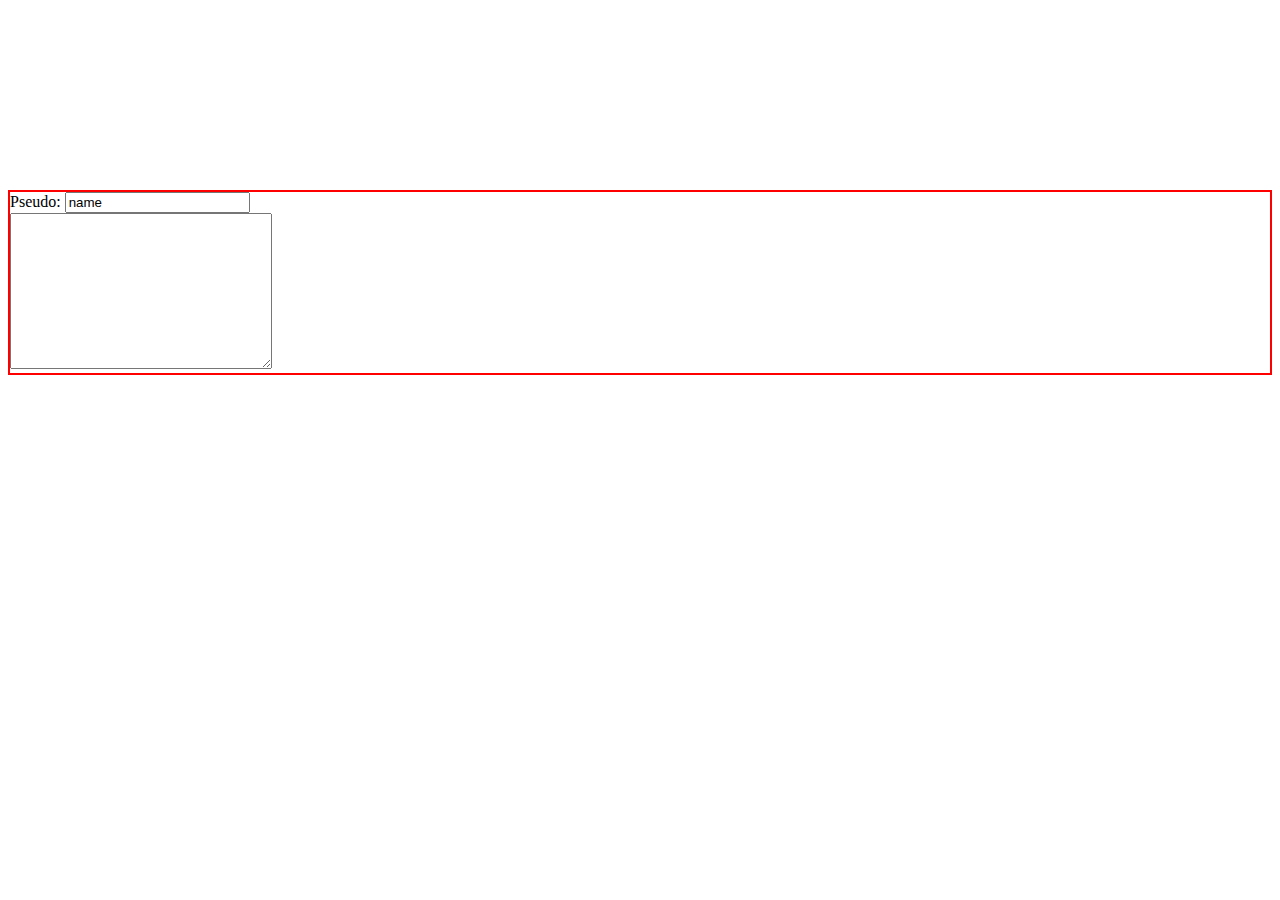
<file: form.html>
<!DOCTYPE html>
<html lang="fr,en">
<head>
    <meta charset="UTF-8">
    <meta name="viewport" content="width=device-width, initial-scale=1.0">
    <meta http-equiv="X-UA-Compatible" content="ie=edge">

	<link rel="stylesheet" href="style/form.css">
    
    <title>contact me</title>
</head>
<body>
    <form>
        <div id="block">
            <div class="forms">
                <label for="name">Pseudo:</label>
                <input type="text" value="name" name="name" placeholder="Pseudo">
            </div>
            <div class="forms">
                <label for="message"></label>
                <textarea name="message" id="message" cols="30" rows="10"></textarea>
            </div>
        </div>
    </form>
</body>
</html>
</file>
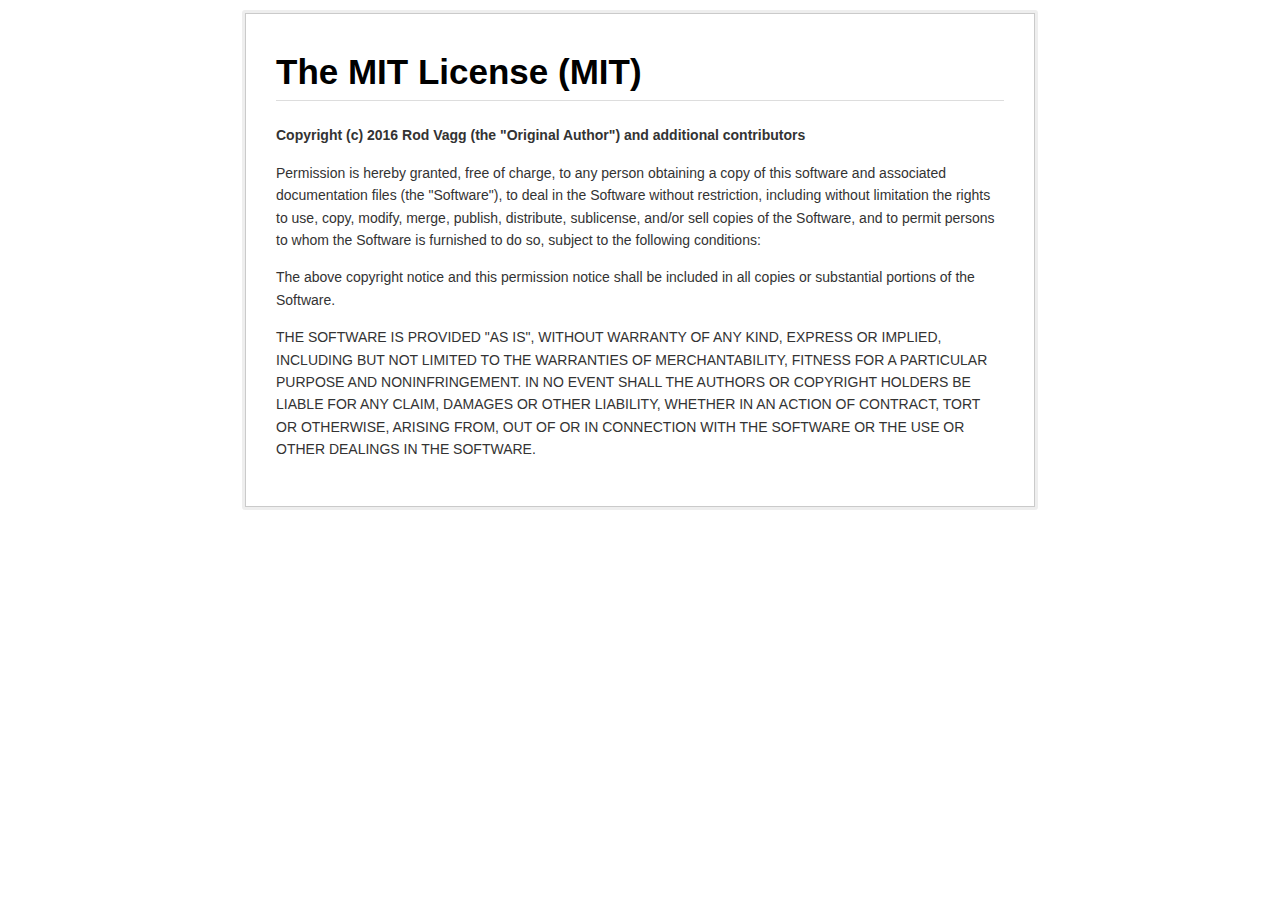
<file: node_modules/through2/LICENSE.html>
<!doctype html>
<!-- Created with GFM2HTML: https://github.com/rvagg/gfm2html -->
<html lang="en">
  <head>
    <meta charset="utf-8">
    <meta http-equiv="X-UA-Compatible" content="IE=edge">
    <title></title>
    <meta name="description" content="">
    <meta name="viewport" content="width=device-width, initial-scale=1">
    <meta name="created-with" content="https://github.com/rvagg/gfm2html">

    <style type="text/css">
/* most of normalize.css */
article,aside,details,figcaption,figure,footer,header,hgroup,main,nav,section,summary{display:block;}[hidden],template{display:none;}html{font-family:sans-serif;/*1*/-ms-text-size-adjust:100%;/*2*/-webkit-text-size-adjust:100%;/*2*/}body{margin:0;}a{background:transparent;}a:focus{outline:thindotted;}a:active,a:hover{outline:0;}h1{font-size:2em;margin:0.67em0;}abbr[title]{border-bottom:1pxdotted;}b,strong{font-weight:bold;}dfn{font-style:italic;}hr{-moz-box-sizing:content-box;box-sizing:content-box;height:0;}mark{background:#ff0;color:#000;}code,kbd,pre,samp{font-family:monospace,serif;font-size:1em;}pre{white-space:pre-wrap;}q{quotes:"\201C""\201D""\2018""\2019";}small{font-size:80%;}sub,sup{font-size:75%;line-height:0;position:relative;vertical-align:baseline;}sup{top:-0.5em;}sub{bottom:-0.25em;}img{border:0;}svg:not(:root){overflow:hidden;}table{border-collapse:collapse;border-spacing:0;}

html {
  font: 14px 'Helvetica Neue', Helvetica, arial, freesans, clean, sans-serif;
}

.container {
  line-height: 1.6;
  color: #333;
  background: #eee;
  border-radius: 3px;
  padding: 3px;
  width: 790px;
  margin: 10px auto;
}

.body-content {
  background-color: #fff;
  border: 1px solid #CACACA;
  padding: 30px;
}

.body-content > *:first-child {
  margin-top: 0 !important;
}

a, a:visited {
  color: #4183c4;
  text-decoration: none;
}

a:hover {
  text-decoration: underline;
}

p, blockquote, ul, ol, dl, table, pre {
  margin: 15px 0;
}

  .markdown-body h1
, .markdown-body h2
, .markdown-body h3
, .markdown-body h4
, .markdown-body h5
, .markdown-body h6 {
  margin: 20px 0 10px;
  padding: 0;
  font-weight: bold;
}

h1 {
  font-size: 2.5em;
  color: #000;
  border-bottom: 1px solid #ddd;
}

h2 {
  font-size: 2em;
  border-bottom: 1px solid #eee;
  color: #000;
}

img {
  max-width: 100%;
}

hr {
  background: transparent url("/img/hr.png") repeat-x 0 0;
  border: 0 none;
  color: #ccc;
  height: 4px;
  padding: 0;
}

table {
  border-collapse: collapse;
  border-spacing: 0;
}

tr:nth-child(2n) {
  background-color: #f8f8f8;
}

.markdown-body tr {
  border-top: 1px solid #ccc;
  background-color: #fff;
}

td, th {
  border: 1px solid #ccc;
  padding: 6px 13px;
}

th {
  font-weight: bold;
}

blockquote {
  border-left: 4px solid #ddd;
  padding: 0 15px;
  color: #777;
}

blockquote > :last-child, blockquote > :first-child {
  margin-bottom: 0px;
}

pre, code {
  font-size: 13px;
  font-family: 'UbuntuMono', monospace;
  white-space: nowrap;
  margin: 0 2px;
  padding: 0px 5px;
  border: 1px solid #eaeaea;
  background-color: #f8f8f8;
  border-radius: 3px;
}

pre > code {
  white-space: pre;
}

pre {
  overflow-x: auto;
  white-space: pre;
  padding: 10px;
  line-height: 150%;
  background-color: #f8f8f8;
  border-color: #ccc;
}

pre code, pre tt {
  margin: 0;
  padding: 0;
  border: 0;
  background-color: transparent;
  border: none;
}

  .highlight .c
, .highlight .cm
, .highlight .cp
, .highlight .c1 {
    color:#999988;
    font-style:italic;
}

.highlight .err {
  color:#a61717;
  background-color:#e3d2d2
}

  .highlight .o
, .highlight .gs
, .highlight .kc
, .highlight .kd
, .highlight .kn
, .highlight .kp
, .highlight .kr {
    font-weight:bold
}

.highlight .cs {
  color:#999999;
  font-weight:bold;
  font-style:italic
}

.highlight .gd {
  color:#000000;
  background-color:#ffdddd
}

.highlight .gd .x {
  color:#000000;
  background-color:#ffaaaa
}

.highlight .ge {
  font-style:italic
}

  .highlight .gr
, .highlight .gt {
    color:#aa0000
}

  .highlight .gh
, .highlight .bp {
    color:#999999
}

.highlight .gi {
  color:#000000;
  background-color:#ddffdd
}

.highlight .gi .x {
  color:#000000;
  background-color:#aaffaa
}

.highlight .go {
  color:#888888
}

  .highlight .gp
, .highlight .nn {
    color:#555555
}


.highlight .gu {
  color:#800080;
  font-weight:bold
}


.highlight .kt {
  color:#445588;
  font-weight:bold
}

  .highlight .m
, .highlight .mf
, .highlight .mh
, .highlight .mi
, .highlight .mo
, .highlight .il {
    color:#009999
}

  .highlight .s
, .highlight .sb
, .highlight .sc
, .highlight .sd
, .highlight .s2
, .highlight .se
, .highlight .sh
, .highlight .si
, .highlight .sx
, .highlight .s1 {
    color:#d14
}

.highlight .n {
  color:#333333
}

  .highlight .na
, .highlight .no
, .highlight .nv
, .highlight .vc
, .highlight .vg
, .highlight .vi
, .highlight .nb {
    color:#0086B3
}

.highlight .nc {
  color:#445588;
  font-weight:bold
}

.highlight .ni {
  color:#800080
}

  .highlight .ne
, .highlight .nf {
    color:#990000;
    font-weight:bold
}

.highlight .nt {
  color:#000080
}

.highlight .ow {
  font-weight:bold
}

.highlight .w {
  color:#bbbbbb
}

.highlight .sr {
  color:#009926
}

.highlight .ss {
  color:#990073
}

.highlight .gc {
  color:#999;
  background-color:#EAF2F5
}

@media print {
  .container {
    background: transparent;
    border-radius: 0;
    padding: 0;
  }

  .body-content {
    border: none;
  }
}
</style>
  </head>
  <body>
    <div class="container">
      <div class="body-content"><h1 id="the-mit-license-mit-">The MIT License (MIT)</h1>
<p><strong>Copyright (c) 2016 Rod Vagg (the &quot;Original Author&quot;) and additional contributors</strong></p>
<p>Permission is hereby granted, free of charge, to any person obtaining a copy of this software and associated documentation files (the &quot;Software&quot;), to deal in the Software without restriction, including without limitation the rights to use, copy, modify, merge, publish, distribute, sublicense, and/or sell copies of the Software, and to permit persons to whom the Software is furnished to do so, subject to the following conditions:</p>
<p>The above copyright notice and this permission notice shall be included in all copies or substantial portions of the Software.</p>
<p>THE SOFTWARE IS PROVIDED &quot;AS IS&quot;, WITHOUT WARRANTY OF ANY KIND, EXPRESS OR IMPLIED, INCLUDING BUT NOT LIMITED TO THE WARRANTIES OF MERCHANTABILITY, FITNESS FOR A PARTICULAR PURPOSE AND NONINFRINGEMENT. IN NO EVENT SHALL THE AUTHORS OR COPYRIGHT HOLDERS BE LIABLE FOR ANY CLAIM, DAMAGES OR OTHER LIABILITY, WHETHER IN AN ACTION OF CONTRACT, TORT OR OTHERWISE, ARISING FROM, OUT OF OR IN CONNECTION WITH THE SOFTWARE OR THE USE OR OTHER DEALINGS IN THE SOFTWARE.</p>
</div>
    </div>
  </body>
</html>
</file>
<file: style/form.css>
#block{
    border: 2px solid red;
    margin-top: 15%;
}
</file>
